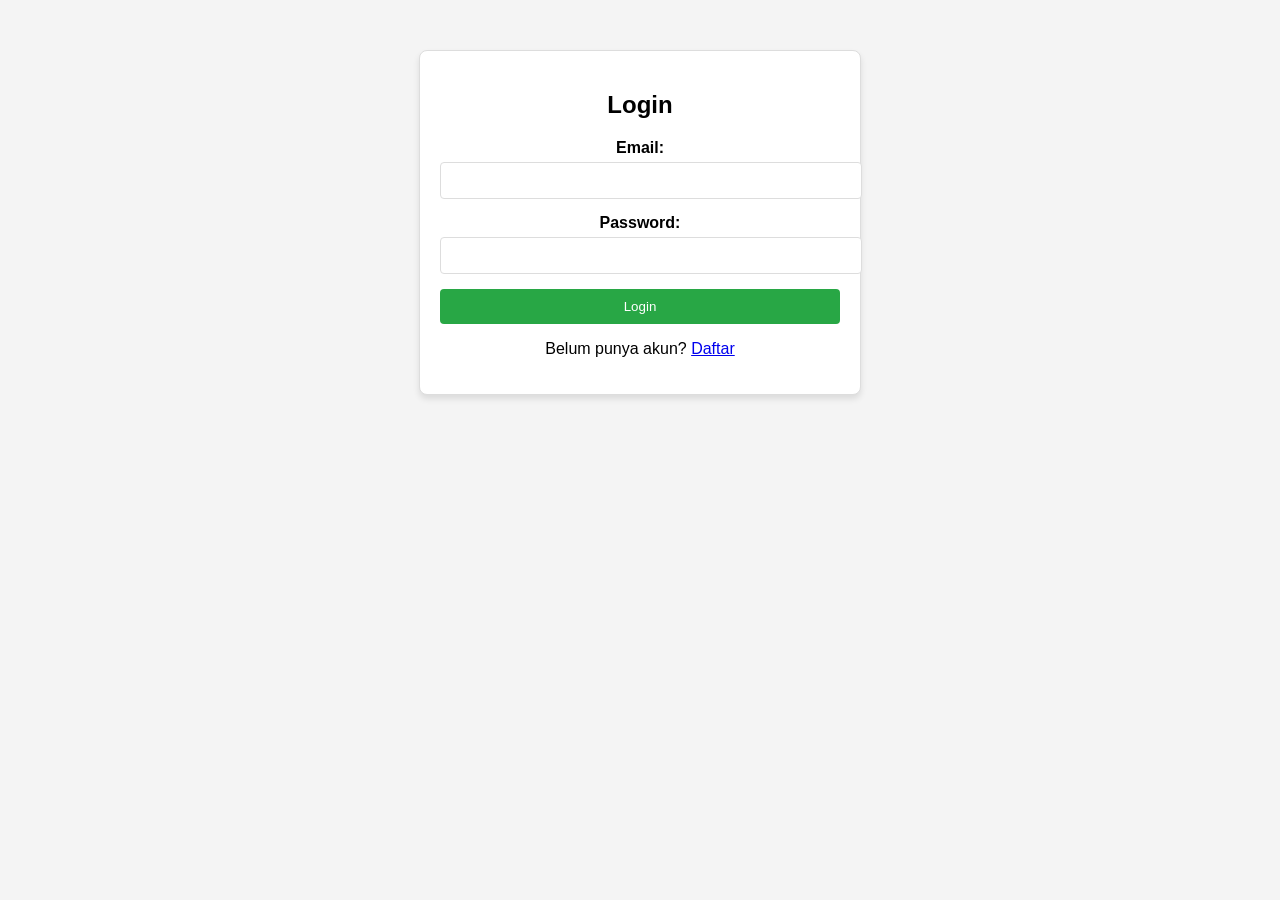
<file: login.html>
<!DOCTYPE html>
<html lang="en">
<head>
  <meta charset="UTF-8">
  <meta name="viewport" content="width=device-width, initial-scale=1.0">
  <title>Login</title>
  <link rel="stylesheet" href="login.css">
</head>
<body>
  <div class="login-container">
    <h2>Login</h2>
    <form id="login-form">
      <label for="email">Email:</label>
      <input type="email" id="email" name="email" required>
      
      <label for="password">Password:</label>
      <input type="password" id="password" name="password" required>
      
      <button type="submit">Login</button>
      <p>Belum punya akun? <a href="register.html">Daftar</a></p>
    </form>
    <p id="response-message"></p>
  </div>

  <script>
    const loginForm = document.getElementById('login-form');
    loginForm.addEventListener('submit', async (event) => {
      event.preventDefault();
      const email = document.getElementById('email').value;
      const password = document.getElementById('password').value;

      const response = await fetch('http://127.0.0.1:5000/login', {
        method: 'POST',
        headers: { 'Content-Type': 'application/json' },
        body: JSON.stringify({ username: email, password })
      });

      const messageEl = document.getElementById('response-message');
      if (response.ok) {
        messageEl.textContent = 'Login berhasil!';
        messageEl.style.color = 'green';
        // Redirect ke halaman Webstore setelah login berhasil
        setTimeout(() => {
          window.location.href = 'index.html';  // Arahkan ke halaman webstore
        }, 2000);  // Redirect setelah 2 detik
      } else {
        const data = await response.json();
        messageEl.textContent = data.message || 'Login gagal!';
        messageEl.style.color = 'red';
      }
    });
  </script>
</body>
</html>
</file>
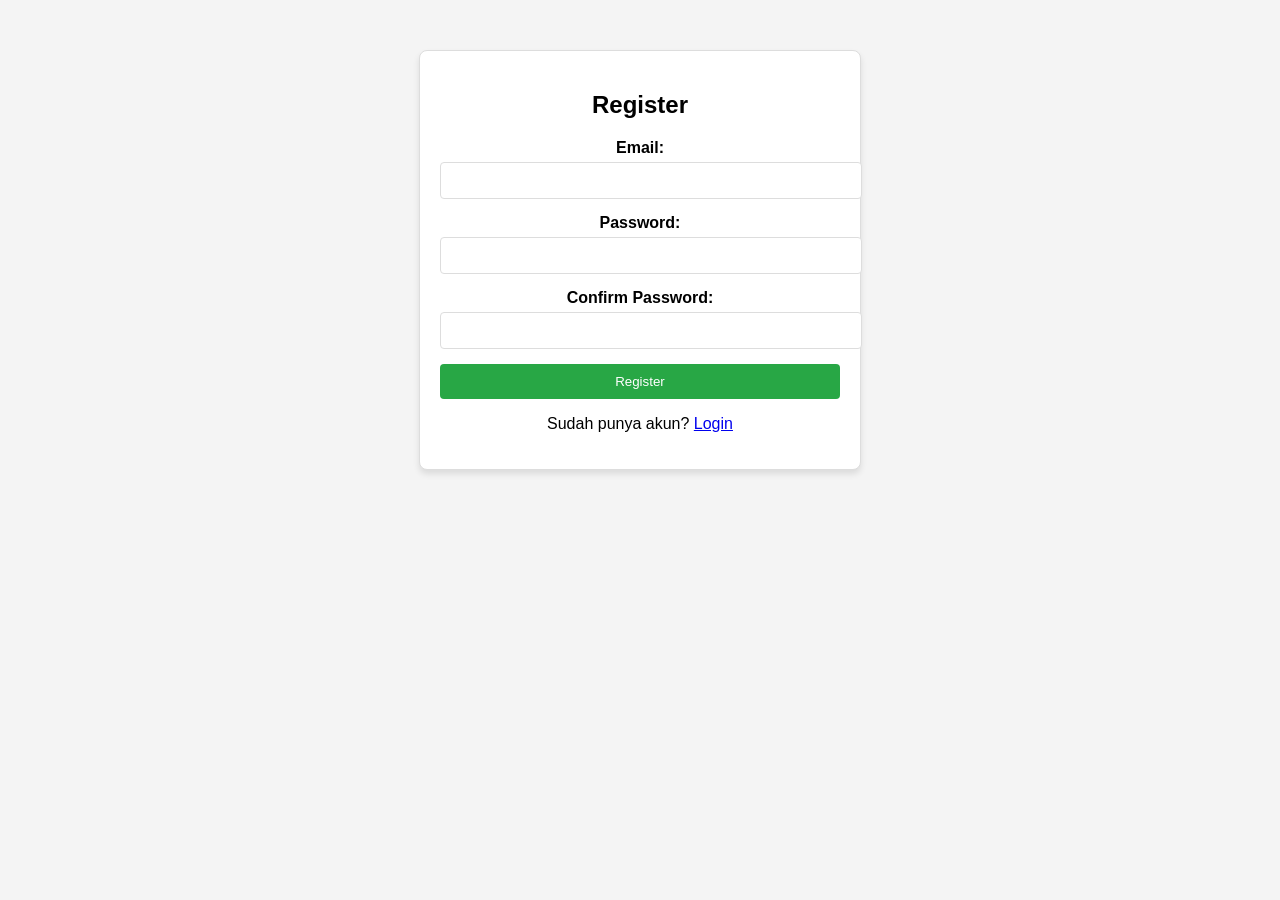
<file: register.html>
<!DOCTYPE html>
<html lang="en">
<head>
  <meta charset="UTF-8">
  <meta name="viewport" content="width=device-width, initial-scale=1.0">
  <title>Register</title>
  <link rel="stylesheet" href="login.css">
</head>
<body>
  <div class="login-container">
    <h2>Register</h2>
    <form id="register-form">
      <label for="email">Email:</label>
      <input type="email" id="email" name="email" required>
      
      <label for="password">Password:</label>
      <input type="password" id="password" name="password" required>
      
      <label for="confirm-password">Confirm Password:</label>
      <input type="password" id="confirm-password" name="confirm-password" required>
      
      <button type="submit">Register</button>
      <p>Sudah punya akun? <a href="login.html">Login</a></p>
    </form>
    <p id="response-message"></p>
  </div>

  <script>
    const registerForm = document.getElementById('register-form');
    registerForm.addEventListener('submit', async (event) => {
      event.preventDefault();
      const email = document.getElementById('email').value;
      const password = document.getElementById('password').value;
      const confirmPassword = document.getElementById('confirm-password').value;

      if (password !== confirmPassword) {
        document.getElementById('response-message').textContent = 'Password tidak cocok!';
        document.getElementById('response-message').style.color = 'red';
        return;
      }

      const response = await fetch('http://127.0.0.1:5000/register', {
        method: 'POST',
        headers: { 'Content-Type': 'application/json' },
        body: JSON.stringify({ username: email, password })
      });

      const messageEl = document.getElementById('response-message');
      if (response.ok) {
        messageEl.textContent = 'Registrasi berhasil! Silakan login.';
        messageEl.style.color = 'green';
        // Redirect ke halaman login setelah registrasi berhasil
        setTimeout(() => {
          window.location.href = 'login.html';
        }, 2000);  // Redirect setelah 2 detik
      } else {
        const data = await response.json();
        messageEl.textContent = data.message || 'Registrasi gagal!';
        messageEl.style.color = 'red';
      }
    });
  </script>
</body>
</html>
</file>
<file: login.css>
body {
    font-family: Arial, sans-serif;
    background-color: #f4f4f4;
    margin: 0;
    padding: 0;
  }
  
  .login-container {
    max-width: 400px;
    margin: 50px auto;
    padding: 20px;
    background-color: white;
    border: 1px solid #ddd;
    border-radius: 8px;
    box-shadow: 0 4px 6px rgba(0, 0, 0, 0.1);
    text-align: center;
  }
  
  .login-container h2 {
    margin-bottom: 20px;
  }
  
  .login-container label {
    display: block;
    margin-bottom: 5px;
    font-weight: bold;
  }
  
  .login-container input {
    width: 100%;
    padding: 10px;
    margin-bottom: 15px;
    border: 1px solid #ddd;
    border-radius: 4px;
  }
  
  .login-container button {
    width: 100%;
    padding: 10px;
    background-color: #28a745;
    color: white;
    border: none;
    border-radius: 4px;
    cursor: pointer;
  }
  
  .login-container button:hover {
    background-color: #218838;
  }
</file>
